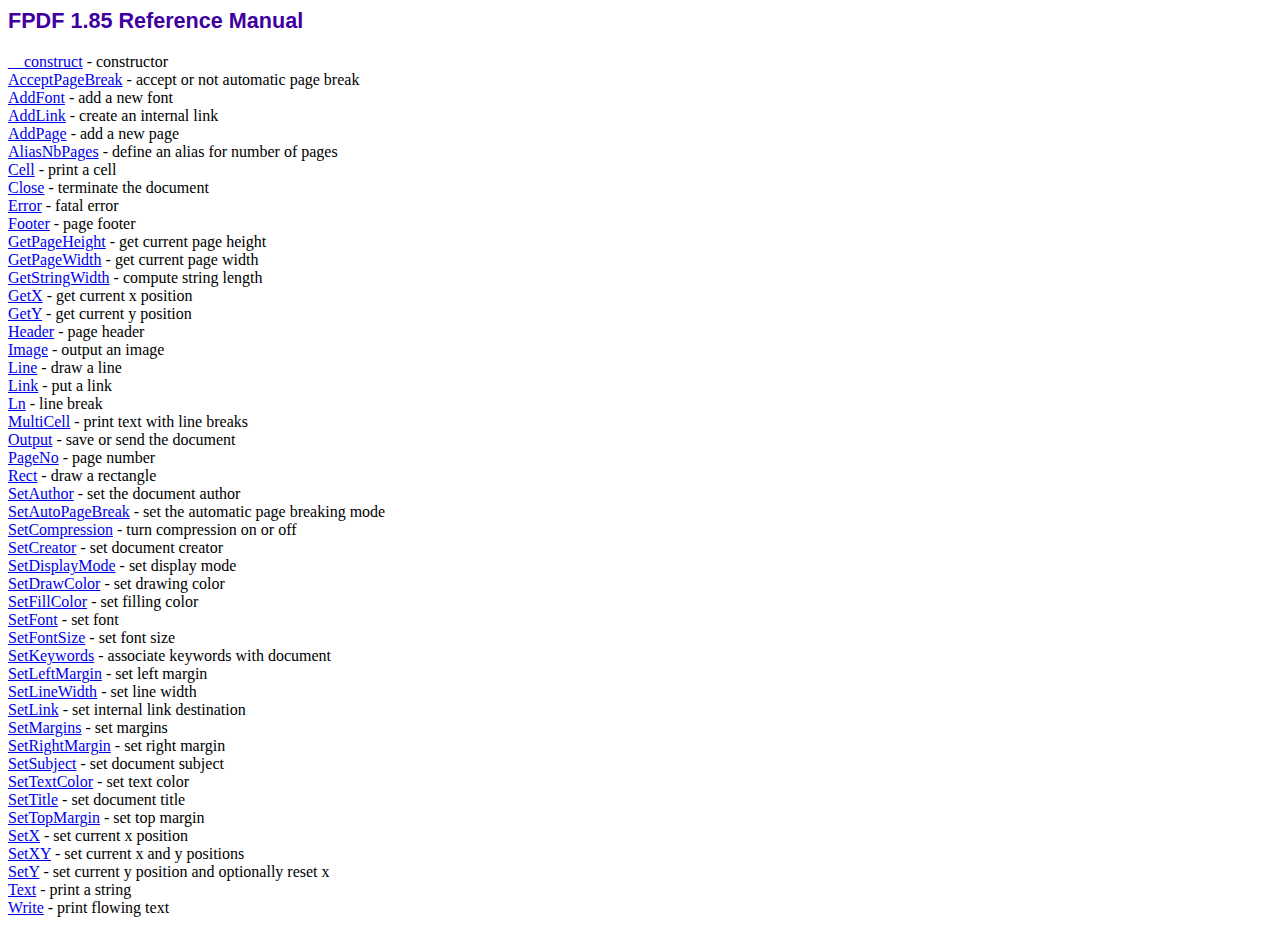
<file: assets/fpdf185/doc/index.htm>
<!DOCTYPE html PUBLIC "-//W3C//DTD HTML 4.01 Transitional//EN">
<html>
<head>
<meta http-equiv="Content-Type" content="text/html; charset=ISO-8859-1">
<title>FPDF 1.85 Reference Manual</title>
<link type="text/css" rel="stylesheet" href="../fpdf.css">
</head>
<body>
<h1>FPDF 1.85 Reference Manual</h1>
<a href="__construct.htm">__construct</a> - constructor<br>
<a href="acceptpagebreak.htm">AcceptPageBreak</a> - accept or not automatic page break<br>
<a href="addfont.htm">AddFont</a> - add a new font<br>
<a href="addlink.htm">AddLink</a> - create an internal link<br>
<a href="addpage.htm">AddPage</a> - add a new page<br>
<a href="aliasnbpages.htm">AliasNbPages</a> - define an alias for number of pages<br>
<a href="cell.htm">Cell</a> - print a cell<br>
<a href="close.htm">Close</a> - terminate the document<br>
<a href="error.htm">Error</a> - fatal error<br>
<a href="footer.htm">Footer</a> - page footer<br>
<a href="getpageheight.htm">GetPageHeight</a> - get current page height<br>
<a href="getpagewidth.htm">GetPageWidth</a> - get current page width<br>
<a href="getstringwidth.htm">GetStringWidth</a> - compute string length<br>
<a href="getx.htm">GetX</a> - get current x position<br>
<a href="gety.htm">GetY</a> - get current y position<br>
<a href="header.htm">Header</a> - page header<br>
<a href="image.htm">Image</a> - output an image<br>
<a href="line.htm">Line</a> - draw a line<br>
<a href="link.htm">Link</a> - put a link<br>
<a href="ln.htm">Ln</a> - line break<br>
<a href="multicell.htm">MultiCell</a> - print text with line breaks<br>
<a href="output.htm">Output</a> - save or send the document<br>
<a href="pageno.htm">PageNo</a> - page number<br>
<a href="rect.htm">Rect</a> - draw a rectangle<br>
<a href="setauthor.htm">SetAuthor</a> - set the document author<br>
<a href="setautopagebreak.htm">SetAutoPageBreak</a> - set the automatic page breaking mode<br>
<a href="setcompression.htm">SetCompression</a> - turn compression on or off<br>
<a href="setcreator.htm">SetCreator</a> - set document creator<br>
<a href="setdisplaymode.htm">SetDisplayMode</a> - set display mode<br>
<a href="setdrawcolor.htm">SetDrawColor</a> - set drawing color<br>
<a href="setfillcolor.htm">SetFillColor</a> - set filling color<br>
<a href="setfont.htm">SetFont</a> - set font<br>
<a href="setfontsize.htm">SetFontSize</a> - set font size<br>
<a href="setkeywords.htm">SetKeywords</a> - associate keywords with document<br>
<a href="setleftmargin.htm">SetLeftMargin</a> - set left margin<br>
<a href="setlinewidth.htm">SetLineWidth</a> - set line width<br>
<a href="setlink.htm">SetLink</a> - set internal link destination<br>
<a href="setmargins.htm">SetMargins</a> - set margins<br>
<a href="setrightmargin.htm">SetRightMargin</a> - set right margin<br>
<a href="setsubject.htm">SetSubject</a> - set document subject<br>
<a href="settextcolor.htm">SetTextColor</a> - set text color<br>
<a href="settitle.htm">SetTitle</a> - set document title<br>
<a href="settopmargin.htm">SetTopMargin</a> - set top margin<br>
<a href="setx.htm">SetX</a> - set current x position<br>
<a href="setxy.htm">SetXY</a> - set current x and y positions<br>
<a href="sety.htm">SetY</a> - set current y position and optionally reset x<br>
<a href="text.htm">Text</a> - print a string<br>
<a href="write.htm">Write</a> - print flowing text<br>
</body>
</html>
</file>
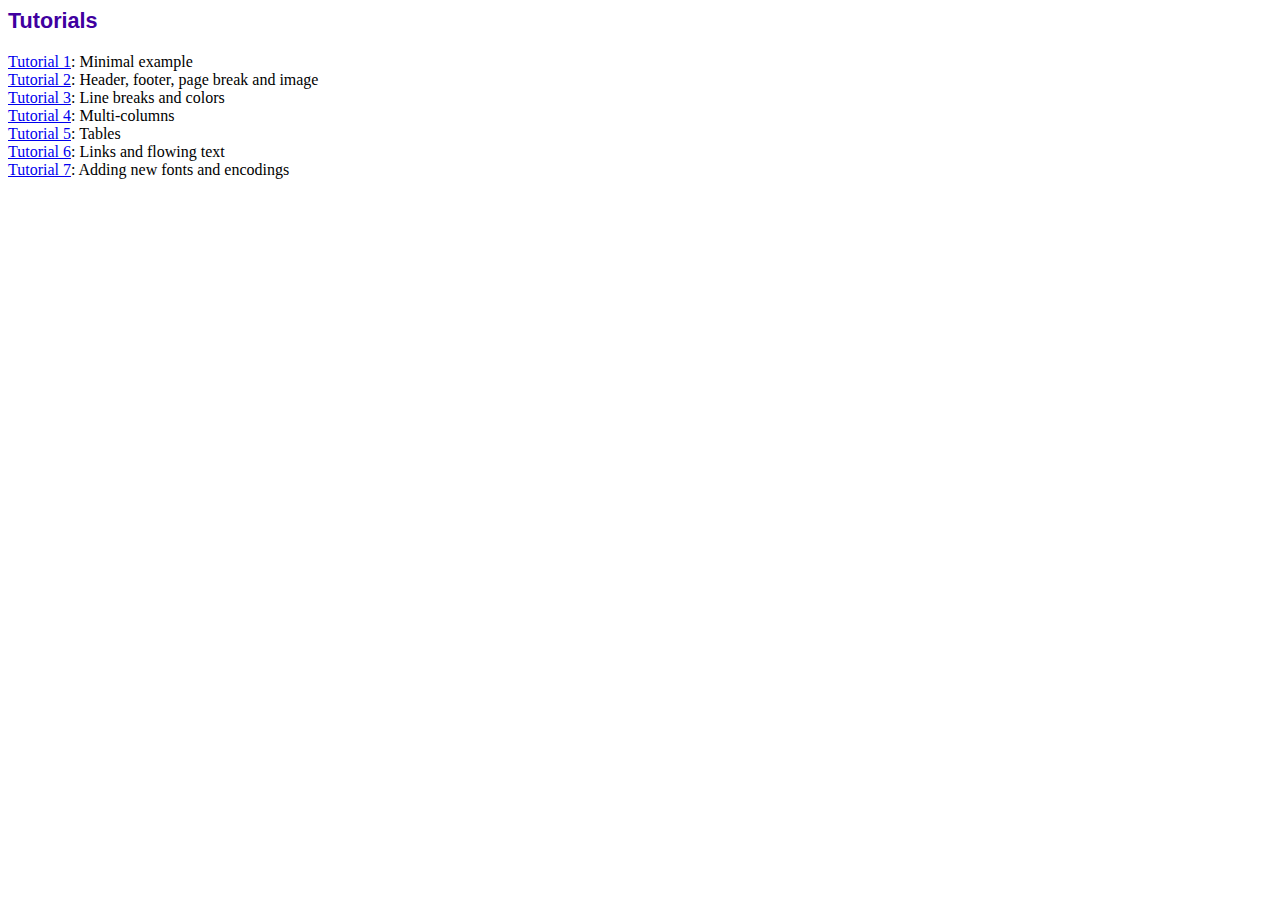
<file: assets/fpdf185/tutorial/index.htm>
<!DOCTYPE html PUBLIC "-//W3C//DTD HTML 4.01 Transitional//EN">
<html>
<head>
<meta http-equiv="Content-Type" content="text/html; charset=ISO-8859-1">
<title>Tutorials</title>
<link type="text/css" rel="stylesheet" href="../fpdf.css">
</head>
<body>
<h1>Tutorials</h1>
<ul style="list-style-type:none; margin-left:0; padding-left:0">
<li><a href="tuto1.htm">Tutorial 1</a>: Minimal example</li>
<li><a href="tuto2.htm">Tutorial 2</a>: Header, footer, page break and image</li>
<li><a href="tuto3.htm">Tutorial 3</a>: Line breaks and colors</li>
<li><a href="tuto4.htm">Tutorial 4</a>: Multi-columns</li>
<li><a href="tuto5.htm">Tutorial 5</a>: Tables</li>
<li><a href="tuto6.htm">Tutorial 6</a>: Links and flowing text</li>
<li><a href="tuto7.htm">Tutorial 7</a>: Adding new fonts and encodings</li>
</ul>
</body>
</html>
</file>
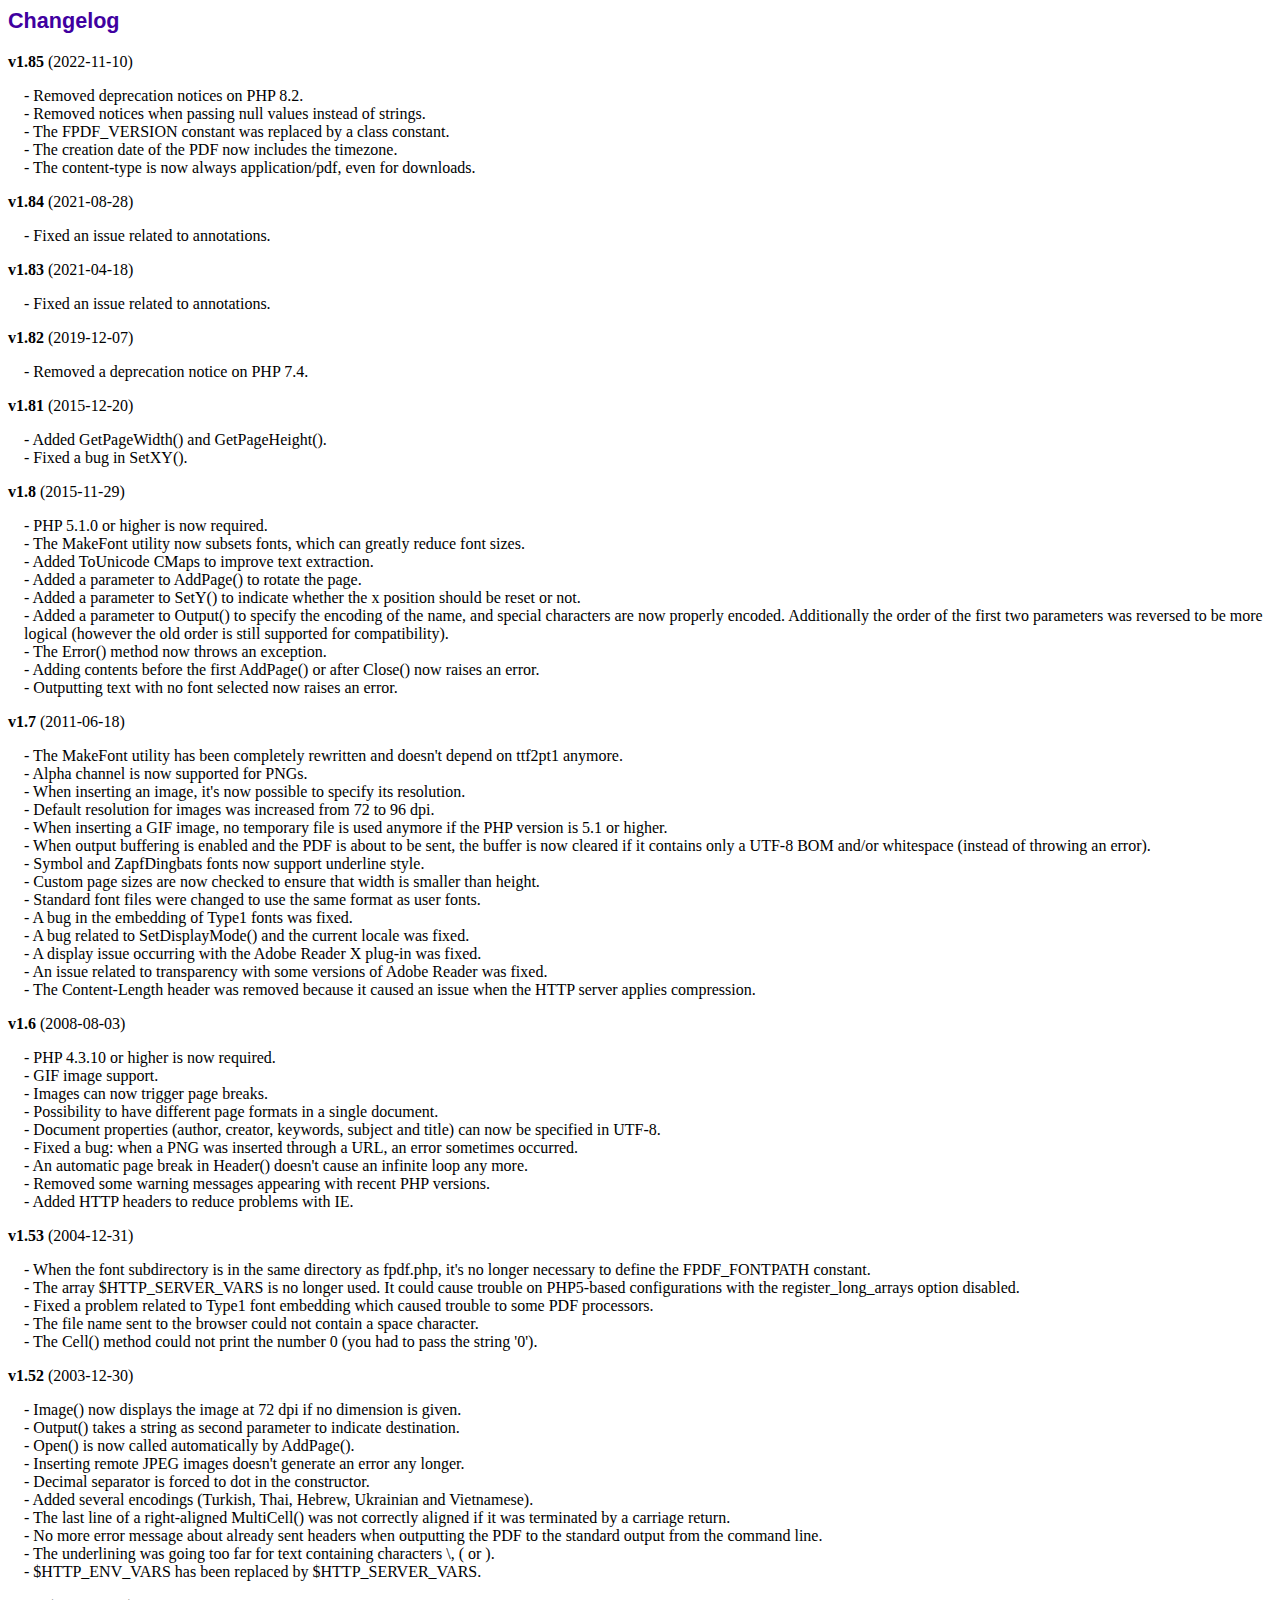
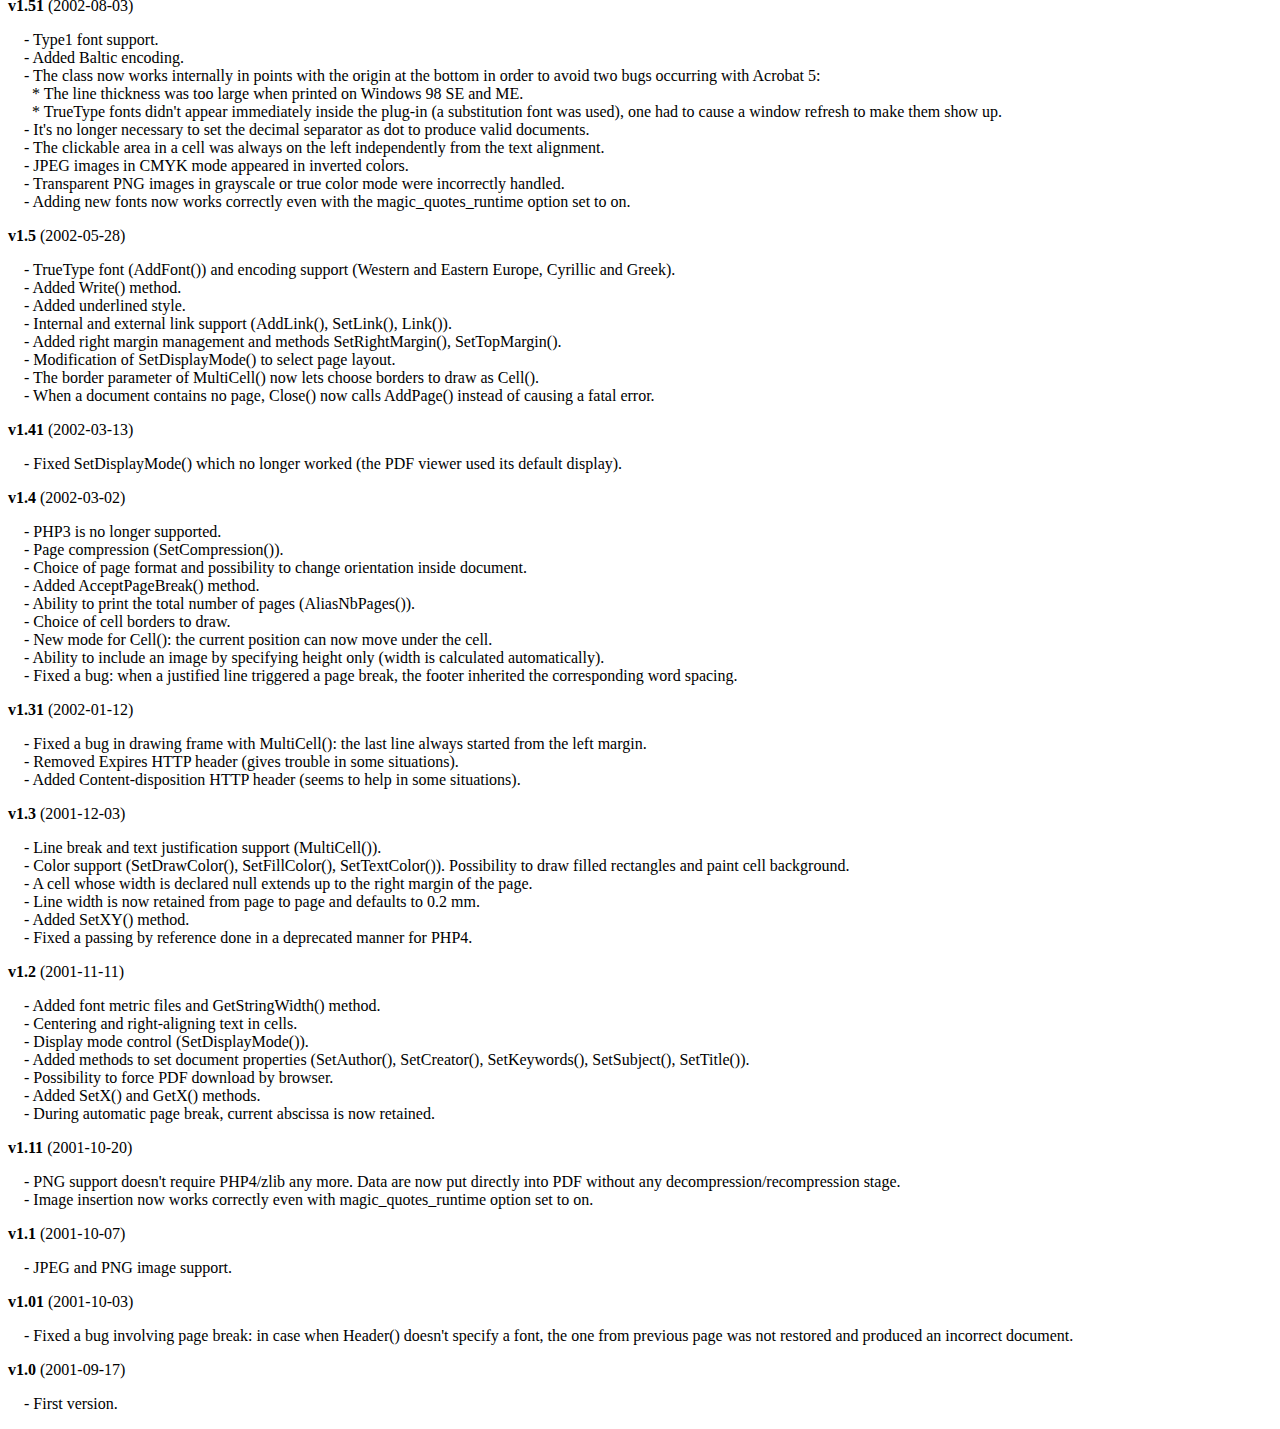
<file: assets/fpdf185/changelog.htm>
<!DOCTYPE html PUBLIC "-//W3C//DTD HTML 4.01 Transitional//EN">
<html>
<head>
<meta http-equiv="Content-Type" content="text/html; charset=ISO-8859-1">
<title>Changelog</title>
<link type="text/css" rel="stylesheet" href="fpdf.css">
<style type="text/css">
dd {margin:1em 0 1em 1em}
</style>
</head>
<body>
<h1>Changelog</h1>
<dl>
<dt><strong>v1.85</strong> (2022-11-10)</dt>
<dd>
- Removed deprecation notices on PHP 8.2.<br>
- Removed notices when passing null values instead of strings.<br>
- The FPDF_VERSION constant was replaced by a class constant.<br>
- The creation date of the PDF now includes the timezone.<br>
- The content-type is now always application/pdf, even for downloads.<br>
</dd>
<dt><strong>v1.84</strong> (2021-08-28)</dt>
<dd>
- Fixed an issue related to annotations.<br>
</dd>
<dt><strong>v1.83</strong> (2021-04-18)</dt>
<dd>
- Fixed an issue related to annotations.<br>
</dd>
<dt><strong>v1.82</strong> (2019-12-07)</dt>
<dd>
- Removed a deprecation notice on PHP 7.4.<br>
</dd>
<dt><strong>v1.81</strong> (2015-12-20)</dt>
<dd>
- Added GetPageWidth() and GetPageHeight().<br>
- Fixed a bug in SetXY().<br>
</dd>
<dt><strong>v1.8</strong> (2015-11-29)</dt>
<dd>
- PHP 5.1.0 or higher is now required.<br>
- The MakeFont utility now subsets fonts, which can greatly reduce font sizes.<br>
- Added ToUnicode CMaps to improve text extraction.<br>
- Added a parameter to AddPage() to rotate the page.<br>
- Added a parameter to SetY() to indicate whether the x position should be reset or not.<br>
- Added a parameter to Output() to specify the encoding of the name, and special characters are now properly encoded. Additionally the order of the first two parameters was reversed to be more logical (however the old order is still supported for compatibility).<br>
- The Error() method now throws an exception.<br>
- Adding contents before the first AddPage() or after Close() now raises an error.<br>
- Outputting text with no font selected now raises an error.<br>
</dd>
<dt><strong>v1.7</strong> (2011-06-18)</dt>
<dd>
- The MakeFont utility has been completely rewritten and doesn't depend on ttf2pt1 anymore.<br>
- Alpha channel is now supported for PNGs.<br>
- When inserting an image, it's now possible to specify its resolution.<br>
- Default resolution for images was increased from 72 to 96 dpi.<br>
- When inserting a GIF image, no temporary file is used anymore if the PHP version is 5.1 or higher.<br>
- When output buffering is enabled and the PDF is about to be sent, the buffer is now cleared if it contains only a UTF-8 BOM and/or whitespace (instead of throwing an error).<br>
- Symbol and ZapfDingbats fonts now support underline style.<br>
- Custom page sizes are now checked to ensure that width is smaller than height.<br>
- Standard font files were changed to use the same format as user fonts.<br>
- A bug in the embedding of Type1 fonts was fixed.<br>
- A bug related to SetDisplayMode() and the current locale was fixed.<br>
- A display issue occurring with the Adobe Reader X plug-in was fixed.<br>
- An issue related to transparency with some versions of Adobe Reader was fixed.<br>
- The Content-Length header was removed because it caused an issue when the HTTP server applies compression.<br>
</dd>
<dt><strong>v1.6</strong> (2008-08-03)</dt>
<dd>
- PHP 4.3.10 or higher is now required.<br>
- GIF image support.<br>
- Images can now trigger page breaks.<br>
- Possibility to have different page formats in a single document.<br>
- Document properties (author, creator, keywords, subject and title) can now be specified in UTF-8.<br>
- Fixed a bug: when a PNG was inserted through a URL, an error sometimes occurred.<br>
- An automatic page break in Header() doesn't cause an infinite loop any more.<br>
- Removed some warning messages appearing with recent PHP versions.<br>
- Added HTTP headers to reduce problems with IE.<br>
</dd>
<dt><strong>v1.53</strong> (2004-12-31)</dt>
<dd>
- When the font subdirectory is in the same directory as fpdf.php, it's no longer necessary to define the FPDF_FONTPATH constant.<br>
- The array $HTTP_SERVER_VARS is no longer used. It could cause trouble on PHP5-based configurations with the register_long_arrays option disabled.<br>
- Fixed a problem related to Type1 font embedding which caused trouble to some PDF processors.<br>
- The file name sent to the browser could not contain a space character.<br>
- The Cell() method could not print the number 0 (you had to pass the string '0').<br>
</dd>
<dt><strong>v1.52</strong> (2003-12-30)</dt>
<dd>
- Image() now displays the image at 72 dpi if no dimension is given.<br>
- Output() takes a string as second parameter to indicate destination.<br>
- Open() is now called automatically by AddPage().<br>
- Inserting remote JPEG images doesn't generate an error any longer.<br>
- Decimal separator is forced to dot in the constructor.<br>
- Added several encodings (Turkish, Thai, Hebrew, Ukrainian and Vietnamese).<br>
- The last line of a right-aligned MultiCell() was not correctly aligned if it was terminated by a carriage return.<br>
- No more error message about already sent headers when outputting the PDF to the standard output from the command line.<br>
- The underlining was going too far for text containing characters \, ( or ).<br>
- $HTTP_ENV_VARS has been replaced by $HTTP_SERVER_VARS.<br>
</dd>
<dt><strong>v1.51</strong> (2002-08-03)</dt>
<dd>
- Type1 font support.<br>
- Added Baltic encoding.<br>
- The class now works internally in points with the origin at the bottom in order to avoid two bugs occurring with Acrobat 5:<br>&nbsp;&nbsp;* The line thickness was too large when printed on Windows 98 SE and ME.<br>&nbsp;&nbsp;* TrueType fonts didn't appear immediately inside the plug-in (a substitution font was used), one had to cause a window refresh to make them show up.<br>
- It's no longer necessary to set the decimal separator as dot to produce valid documents.<br>
- The clickable area in a cell was always on the left independently from the text alignment.<br>
- JPEG images in CMYK mode appeared in inverted colors.<br>
- Transparent PNG images in grayscale or true color mode were incorrectly handled.<br>
- Adding new fonts now works correctly even with the magic_quotes_runtime option set to on.<br>
</dd>
<dt><strong>v1.5</strong> (2002-05-28)</dt>
<dd>
- TrueType font (AddFont()) and encoding support (Western and Eastern Europe, Cyrillic and Greek).<br>
- Added Write() method.<br>
- Added underlined style.<br>
- Internal and external link support (AddLink(), SetLink(), Link()).<br>
- Added right margin management and methods SetRightMargin(), SetTopMargin().<br>
- Modification of SetDisplayMode() to select page layout.<br>
- The border parameter of MultiCell() now lets choose borders to draw as Cell().<br>
- When a document contains no page, Close() now calls AddPage() instead of causing a fatal error.<br>
</dd>
<dt><strong>v1.41</strong> (2002-03-13)</dt>
<dd>
- Fixed SetDisplayMode() which no longer worked (the PDF viewer used its default display).<br>
</dd>
<dt><strong>v1.4</strong> (2002-03-02)</dt>
<dd>
- PHP3 is no longer supported.<br>
- Page compression (SetCompression()).<br>
- Choice of page format and possibility to change orientation inside document.<br>
- Added AcceptPageBreak() method.<br>
- Ability to print the total number of pages (AliasNbPages()).<br>
- Choice of cell borders to draw.<br>
- New mode for Cell(): the current position can now move under the cell.<br>
- Ability to include an image by specifying height only (width is calculated automatically).<br>
- Fixed a bug: when a justified line triggered a page break, the footer inherited the corresponding word spacing.<br>
</dd>
<dt><strong>v1.31</strong> (2002-01-12)</dt>
<dd>
- Fixed a bug in drawing frame with MultiCell(): the last line always started from the left margin.<br>
- Removed Expires HTTP header (gives trouble in some situations).<br>
- Added Content-disposition HTTP header (seems to help in some situations).<br>
</dd>
<dt><strong>v1.3</strong> (2001-12-03)</dt>
<dd>
- Line break and text justification support (MultiCell()).<br>
- Color support (SetDrawColor(), SetFillColor(), SetTextColor()). Possibility to draw filled rectangles and paint cell background.<br>
- A cell whose width is declared null extends up to the right margin of the page.<br>
- Line width is now retained from page to page and defaults to 0.2 mm.<br>
- Added SetXY() method.<br>
- Fixed a passing by reference done in a deprecated manner for PHP4.<br>
</dd>
<dt><strong>v1.2</strong> (2001-11-11)</dt>
<dd>
- Added font metric files and GetStringWidth() method.<br>
- Centering and right-aligning text in cells.<br>
- Display mode control (SetDisplayMode()).<br>
- Added methods to set document properties (SetAuthor(), SetCreator(), SetKeywords(), SetSubject(), SetTitle()).<br>
- Possibility to force PDF download by browser.<br>
- Added SetX() and GetX() methods.<br>
- During automatic page break, current abscissa is now retained.<br>
</dd>
<dt><strong>v1.11</strong> (2001-10-20)</dt>
<dd>
- PNG support doesn't require PHP4/zlib any more. Data are now put directly into PDF without any decompression/recompression stage.<br>
- Image insertion now works correctly even with magic_quotes_runtime option set to on.<br>
</dd>
<dt><strong>v1.1</strong> (2001-10-07)</dt>
<dd>
- JPEG and PNG image support.<br>
</dd>
<dt><strong>v1.01</strong> (2001-10-03)</dt>
<dd>
- Fixed a bug involving page break: in case when Header() doesn't specify a font, the one from previous page was not restored and produced an incorrect document.<br>
</dd>
<dt><strong>v1.0</strong> (2001-09-17)</dt>
<dd>
- First version.<br>
</dd>
</dl>
</body>
</html>
</file>
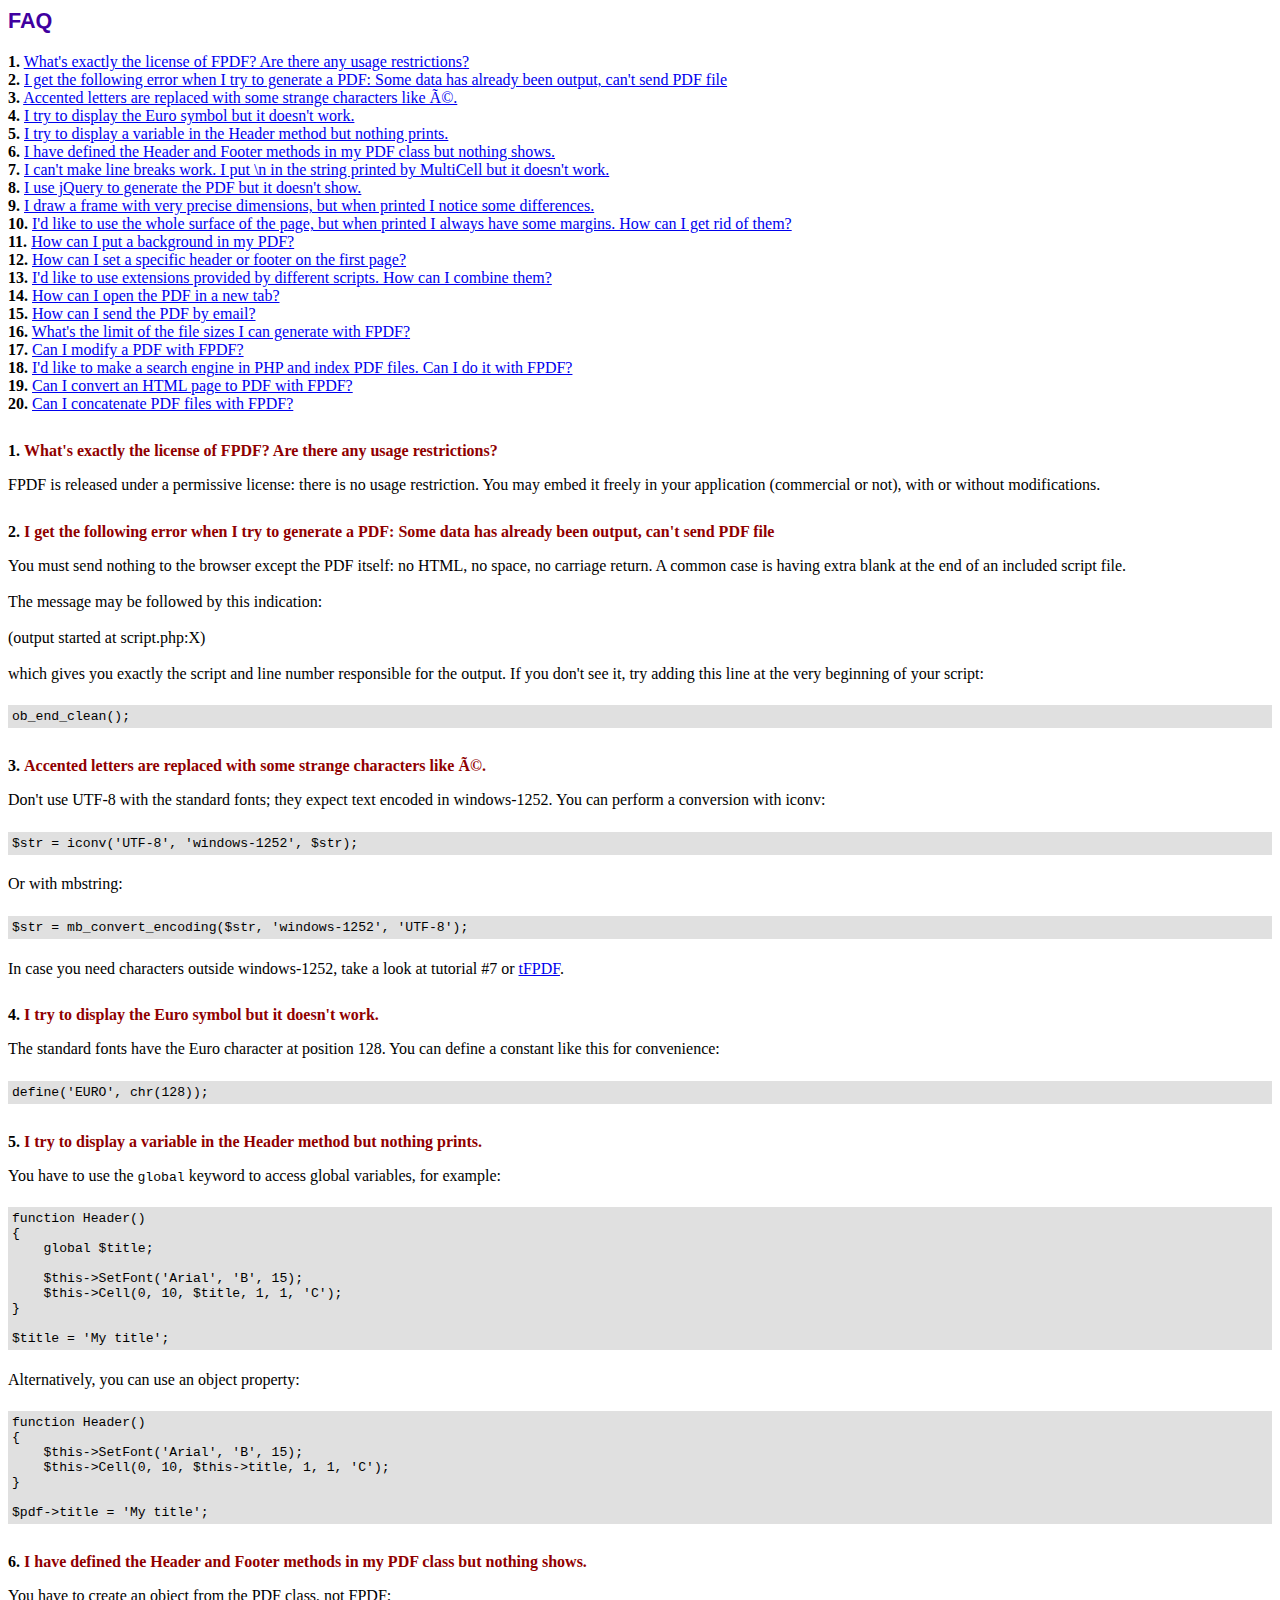
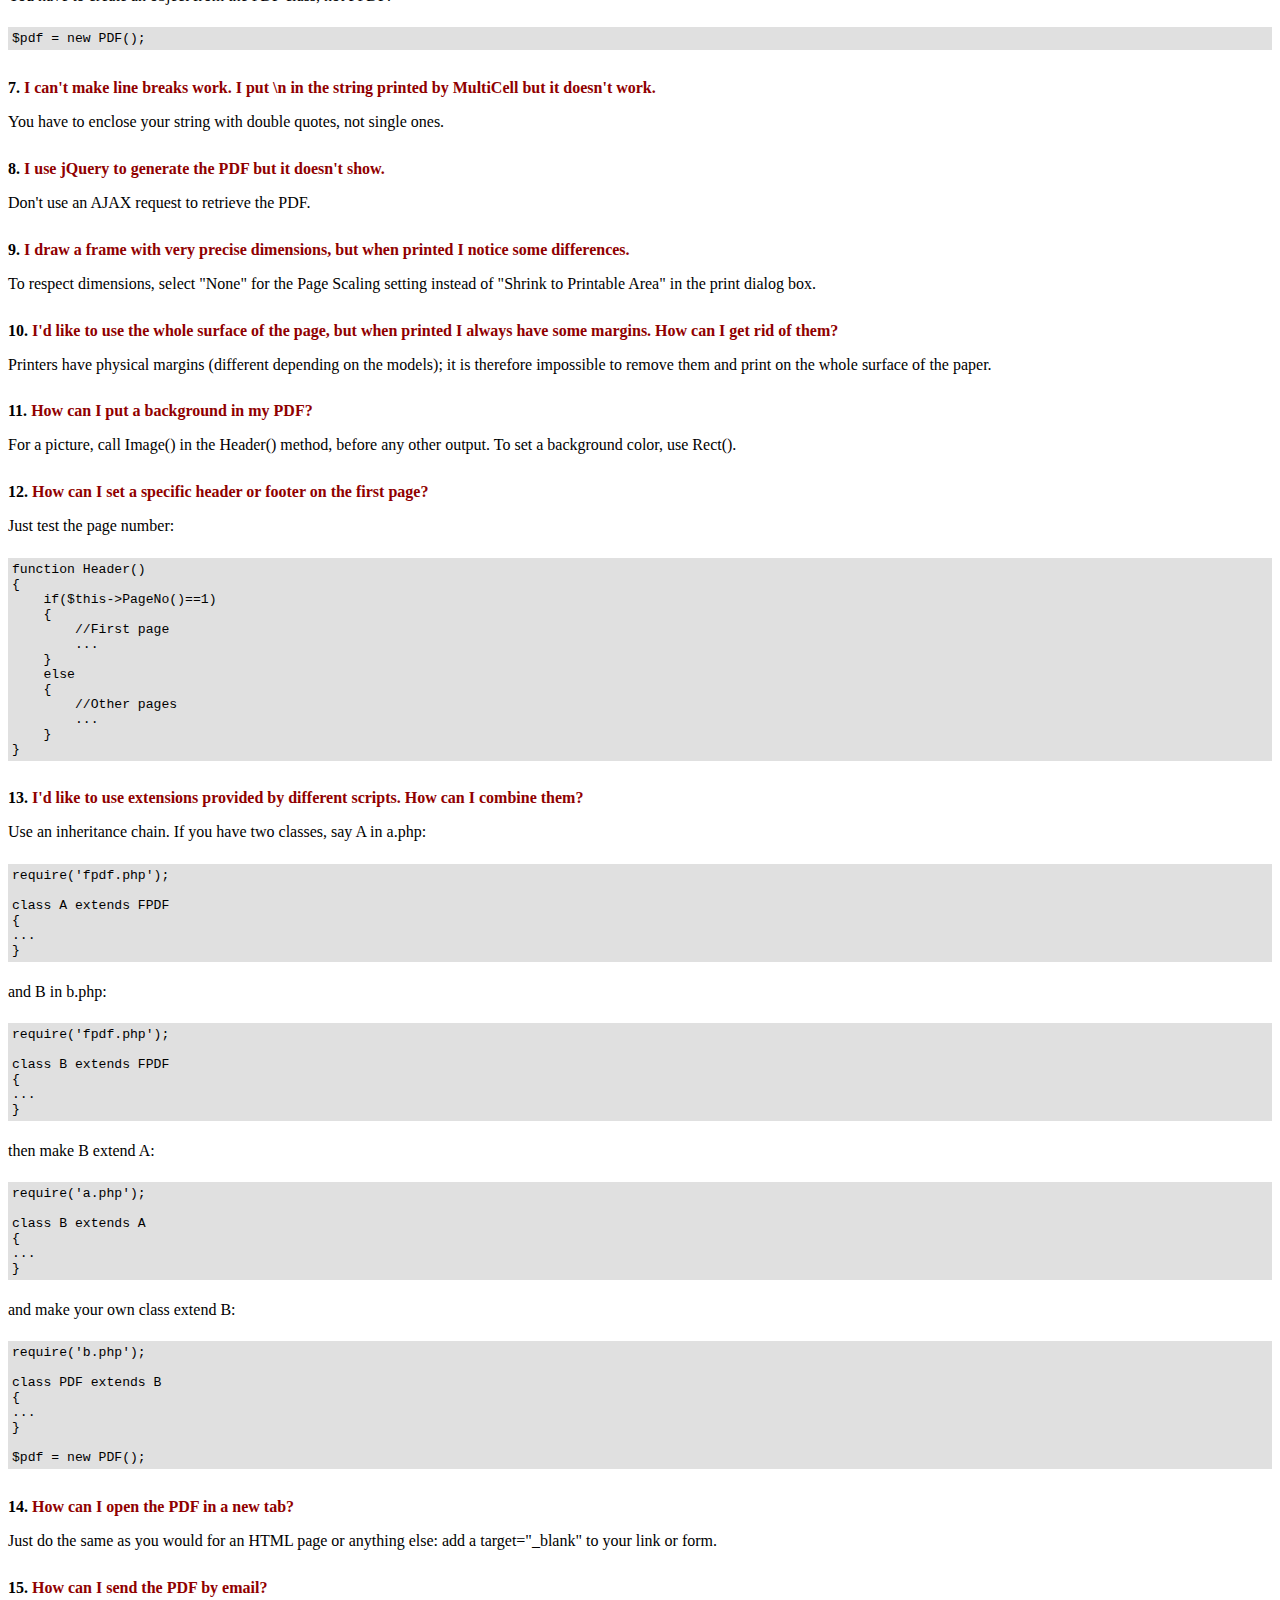
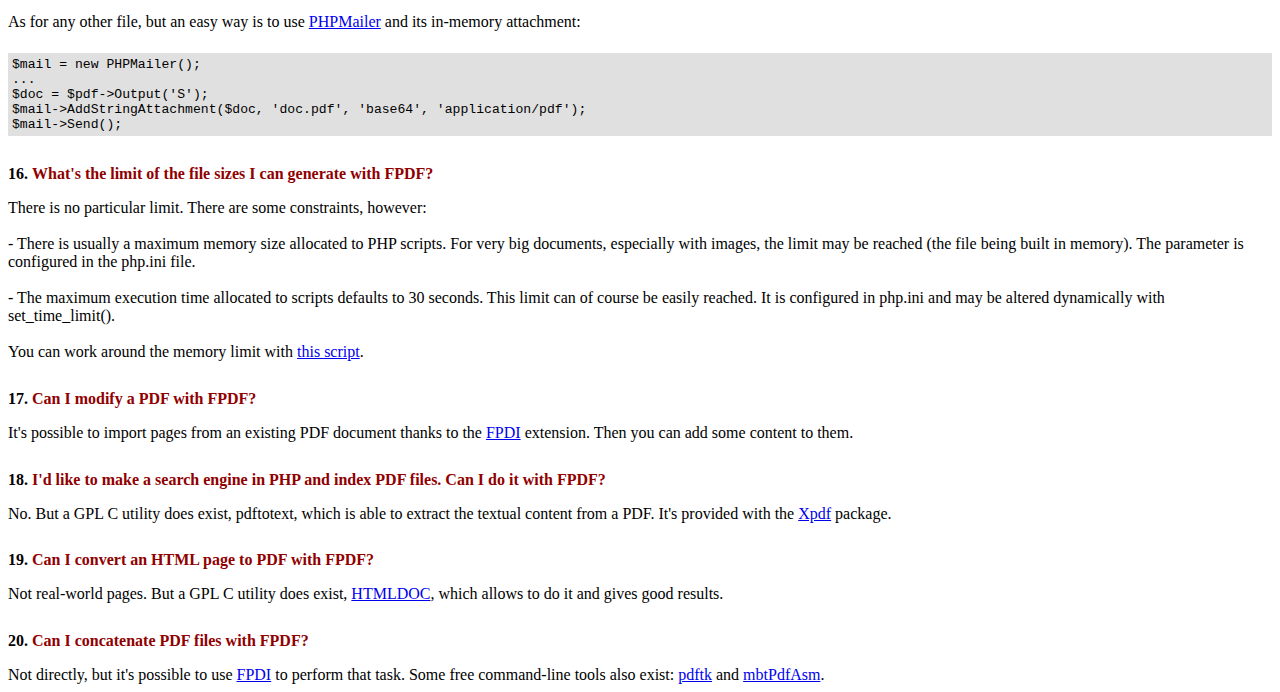
<file: assets/fpdf185/FAQ.htm>
<!DOCTYPE html PUBLIC "-//W3C//DTD HTML 4.01 Transitional//EN">
<html>
<head>
<meta http-equiv="Content-Type" content="text/html; charset=ISO-8859-1">
<title>FAQ</title>
<link type="text/css" rel="stylesheet" href="fpdf.css">
<style type="text/css">
ul {list-style-type:none; margin:0; padding:0}
ul#answers li {margin-top:1.8em}
.question {font-weight:bold; color:#900000}
</style>
</head>
<body>
<h1>FAQ</h1>
<ul>
<li><b>1.</b> <a href='#q1'>What's exactly the license of FPDF? Are there any usage restrictions?</a></li>
<li><b>2.</b> <a href='#q2'>I get the following error when I try to generate a PDF: Some data has already been output, can't send PDF file</a></li>
<li><b>3.</b> <a href='#q3'>Accented letters are replaced with some strange characters like é.</a></li>
<li><b>4.</b> <a href='#q4'>I try to display the Euro symbol but it doesn't work.</a></li>
<li><b>5.</b> <a href='#q5'>I try to display a variable in the Header method but nothing prints.</a></li>
<li><b>6.</b> <a href='#q6'>I have defined the Header and Footer methods in my PDF class but nothing shows.</a></li>
<li><b>7.</b> <a href='#q7'>I can't make line breaks work. I put \n in the string printed by MultiCell but it doesn't work.</a></li>
<li><b>8.</b> <a href='#q8'>I use jQuery to generate the PDF but it doesn't show.</a></li>
<li><b>9.</b> <a href='#q9'>I draw a frame with very precise dimensions, but when printed I notice some differences.</a></li>
<li><b>10.</b> <a href='#q10'>I'd like to use the whole surface of the page, but when printed I always have some margins. How can I get rid of them?</a></li>
<li><b>11.</b> <a href='#q11'>How can I put a background in my PDF?</a></li>
<li><b>12.</b> <a href='#q12'>How can I set a specific header or footer on the first page?</a></li>
<li><b>13.</b> <a href='#q13'>I'd like to use extensions provided by different scripts. How can I combine them?</a></li>
<li><b>14.</b> <a href='#q14'>How can I open the PDF in a new tab?</a></li>
<li><b>15.</b> <a href='#q15'>How can I send the PDF by email?</a></li>
<li><b>16.</b> <a href='#q16'>What's the limit of the file sizes I can generate with FPDF?</a></li>
<li><b>17.</b> <a href='#q17'>Can I modify a PDF with FPDF?</a></li>
<li><b>18.</b> <a href='#q18'>I'd like to make a search engine in PHP and index PDF files. Can I do it with FPDF?</a></li>
<li><b>19.</b> <a href='#q19'>Can I convert an HTML page to PDF with FPDF?</a></li>
<li><b>20.</b> <a href='#q20'>Can I concatenate PDF files with FPDF?</a></li>
</ul>

<ul id='answers'>
<li id='q1'>
<p><b>1.</b> <span class='question'>What's exactly the license of FPDF? Are there any usage restrictions?</span></p>
FPDF is released under a permissive license: there is no usage restriction. You may embed it
freely in your application (commercial or not), with or without modifications.
</li>

<li id='q2'>
<p><b>2.</b> <span class='question'>I get the following error when I try to generate a PDF: Some data has already been output, can't send PDF file</span></p>
You must send nothing to the browser except the PDF itself: no HTML, no space, no carriage return. A common
case is having extra blank at the end of an included script file.<br>
<br>
The message may be followed by this indication:<br>
<br>
(output started at script.php:X)<br>
<br>
which gives you exactly the script and line number responsible for the output. If you don't see it,
try adding this line at the very beginning of your script:
<div class="doc-source">
<pre><code>ob_end_clean();</code></pre>
</div>
</li>

<li id='q3'>
<p><b>3.</b> <span class='question'>Accented letters are replaced with some strange characters like é.</span></p>
Don't use UTF-8 with the standard fonts; they expect text encoded in windows-1252.
You can perform a conversion with iconv:
<div class="doc-source">
<pre><code>$str = iconv('UTF-8', 'windows-1252', $str);</code></pre>
</div>
Or with mbstring:
<div class="doc-source">
<pre><code>$str = mb_convert_encoding($str, 'windows-1252', 'UTF-8');</code></pre>
</div>
In case you need characters outside windows-1252, take a look at tutorial #7 or
<a href="http://www.fpdf.org/?go=script&amp;id=92" target="_blank">tFPDF</a>.
</li>

<li id='q4'>
<p><b>4.</b> <span class='question'>I try to display the Euro symbol but it doesn't work.</span></p>
The standard fonts have the Euro character at position 128. You can define a constant like this
for convenience:
<div class="doc-source">
<pre><code>define('EURO', chr(128));</code></pre>
</div>
</li>

<li id='q5'>
<p><b>5.</b> <span class='question'>I try to display a variable in the Header method but nothing prints.</span></p>
You have to use the <code>global</code> keyword to access global variables, for example:
<div class="doc-source">
<pre><code>function Header()
{
    global $title;

    $this-&gt;SetFont('Arial', 'B', 15);
    $this-&gt;Cell(0, 10, $title, 1, 1, 'C');
}

$title = 'My title';</code></pre>
</div>
Alternatively, you can use an object property:
<div class="doc-source">
<pre><code>function Header()
{
    $this-&gt;SetFont('Arial', 'B', 15);
    $this-&gt;Cell(0, 10, $this-&gt;title, 1, 1, 'C');
}

$pdf-&gt;title = 'My title';</code></pre>
</div>
</li>

<li id='q6'>
<p><b>6.</b> <span class='question'>I have defined the Header and Footer methods in my PDF class but nothing shows.</span></p>
You have to create an object from the PDF class, not FPDF:
<div class="doc-source">
<pre><code>$pdf = new PDF();</code></pre>
</div>
</li>

<li id='q7'>
<p><b>7.</b> <span class='question'>I can't make line breaks work. I put \n in the string printed by MultiCell but it doesn't work.</span></p>
You have to enclose your string with double quotes, not single ones.
</li>

<li id='q8'>
<p><b>8.</b> <span class='question'>I use jQuery to generate the PDF but it doesn't show.</span></p>
Don't use an AJAX request to retrieve the PDF.
</li>

<li id='q9'>
<p><b>9.</b> <span class='question'>I draw a frame with very precise dimensions, but when printed I notice some differences.</span></p>
To respect dimensions, select "None" for the Page Scaling setting instead of "Shrink to Printable Area" in the print dialog box.
</li>

<li id='q10'>
<p><b>10.</b> <span class='question'>I'd like to use the whole surface of the page, but when printed I always have some margins. How can I get rid of them?</span></p>
Printers have physical margins (different depending on the models); it is therefore impossible to remove
them and print on the whole surface of the paper.
</li>

<li id='q11'>
<p><b>11.</b> <span class='question'>How can I put a background in my PDF?</span></p>
For a picture, call Image() in the Header() method, before any other output. To set a background color, use Rect().
</li>

<li id='q12'>
<p><b>12.</b> <span class='question'>How can I set a specific header or footer on the first page?</span></p>
Just test the page number:
<div class="doc-source">
<pre><code>function Header()
{
    if($this-&gt;PageNo()==1)
    {
        //First page
        ...
    }
    else
    {
        //Other pages
        ...
    }
}</code></pre>
</div>
</li>

<li id='q13'>
<p><b>13.</b> <span class='question'>I'd like to use extensions provided by different scripts. How can I combine them?</span></p>
Use an inheritance chain. If you have two classes, say A in a.php:
<div class="doc-source">
<pre><code>require('fpdf.php');

class A extends FPDF
{
...
}</code></pre>
</div>
and B in b.php:
<div class="doc-source">
<pre><code>require('fpdf.php');

class B extends FPDF
{
...
}</code></pre>
</div>
then make B extend A:
<div class="doc-source">
<pre><code>require('a.php');

class B extends A
{
...
}</code></pre>
</div>
and make your own class extend B:
<div class="doc-source">
<pre><code>require('b.php');

class PDF extends B
{
...
}

$pdf = new PDF();</code></pre>
</div>
</li>

<li id='q14'>
<p><b>14.</b> <span class='question'>How can I open the PDF in a new tab?</span></p>
Just do the same as you would for an HTML page or anything else: add a target="_blank" to your link or form.
</li>

<li id='q15'>
<p><b>15.</b> <span class='question'>How can I send the PDF by email?</span></p>
As for any other file, but an easy way is to use <a href="https://github.com/PHPMailer/PHPMailer" target="_blank">PHPMailer</a> and
its in-memory attachment:
<div class="doc-source">
<pre><code>$mail = new PHPMailer();
...
$doc = $pdf-&gt;Output('S');
$mail-&gt;AddStringAttachment($doc, 'doc.pdf', 'base64', 'application/pdf');
$mail-&gt;Send();</code></pre>
</div>
</li>

<li id='q16'>
<p><b>16.</b> <span class='question'>What's the limit of the file sizes I can generate with FPDF?</span></p>
There is no particular limit. There are some constraints, however:
<br>
<br>
- There is usually a maximum memory size allocated to PHP scripts. For very big documents,
especially with images, the limit may be reached (the file being built in memory). The
parameter is configured in the php.ini file.
<br>
<br>
- The maximum execution time allocated to scripts defaults to 30 seconds. This limit can of course
be easily reached. It is configured in php.ini and may be altered dynamically with set_time_limit().
<br>
<br>
You can work around the memory limit with <a href="http://www.fpdf.org/?go=script&amp;id=76" target="_blank">this script</a>.
</li>

<li id='q17'>
<p><b>17.</b> <span class='question'>Can I modify a PDF with FPDF?</span></p>
It's possible to import pages from an existing PDF document thanks to the
<a href="https://www.setasign.com/products/fpdi/about/" target="_blank">FPDI</a> extension.
Then you can add some content to them.
</li>

<li id='q18'>
<p><b>18.</b> <span class='question'>I'd like to make a search engine in PHP and index PDF files. Can I do it with FPDF?</span></p>
No. But a GPL C utility does exist, pdftotext, which is able to extract the textual content from a PDF.
It's provided with the <a href="https://www.xpdfreader.com" target="_blank">Xpdf</a> package.
</li>

<li id='q19'>
<p><b>19.</b> <span class='question'>Can I convert an HTML page to PDF with FPDF?</span></p>
Not real-world pages. But a GPL C utility does exist, <a href="https://www.msweet.org/htmldoc/" target="_blank">HTMLDOC</a>,
which allows to do it and gives good results.
</li>

<li id='q20'>
<p><b>20.</b> <span class='question'>Can I concatenate PDF files with FPDF?</span></p>
Not directly, but it's possible to use <a href="https://www.setasign.com/products/fpdi/demos/concatenate-fake/" target="_blank">FPDI</a>
to perform that task. Some free command-line tools also exist:
<a href="https://www.pdflabs.com/tools/pdftk-the-pdf-toolkit/" target="_blank">pdftk</a> and
<a href="http://thierry.schmit.free.fr/spip/spip.php?article15" target="_blank">mbtPdfAsm</a>.
</li>
</ul>
</body>
</html>
</file>
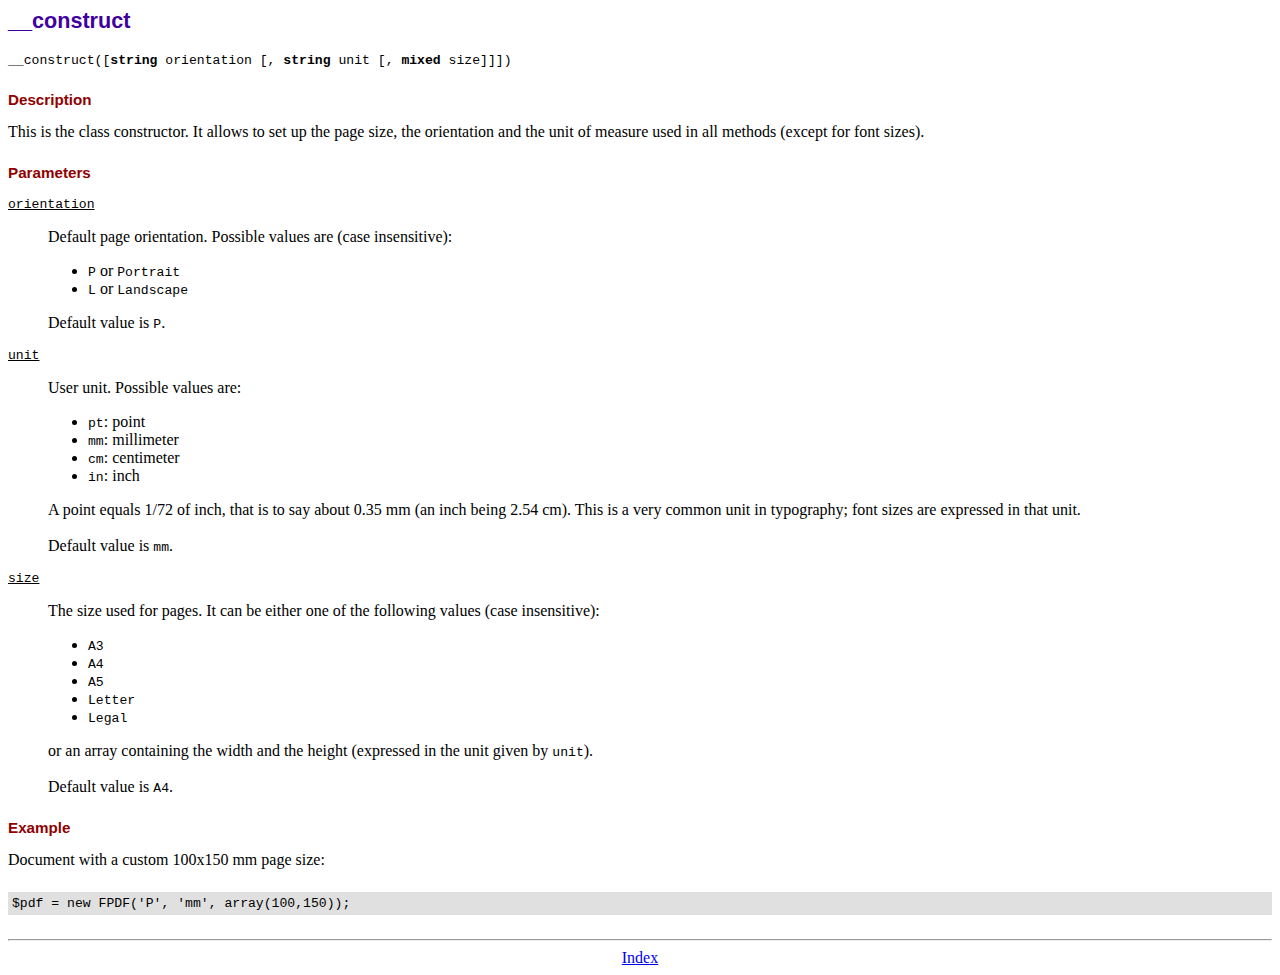
<file: assets/fpdf185/doc/__construct.htm>
<!DOCTYPE html PUBLIC "-//W3C//DTD HTML 4.01 Transitional//EN">
<html>
<head>
<meta http-equiv="Content-Type" content="text/html; charset=ISO-8859-1">
<title>__construct</title>
<link type="text/css" rel="stylesheet" href="../fpdf.css">
</head>
<body>
<h1>__construct</h1>
<code>__construct([<b>string</b> orientation [, <b>string</b> unit [, <b>mixed</b> size]]])</code>
<h2>Description</h2>
This is the class constructor. It allows to set up the page size, the orientation and the
unit of measure used in all methods (except for font sizes).
<h2>Parameters</h2>
<dl class="param">
<dt><code>orientation</code></dt>
<dd>
Default page orientation. Possible values are (case insensitive):
<ul>
<li><code>P</code> or <code>Portrait</code></li>
<li><code>L</code> or <code>Landscape</code></li>
</ul>
Default value is <code>P</code>.
</dd>
<dt><code>unit</code></dt>
<dd>
User unit. Possible values are:
<ul>
<li><code>pt</code>: point</li>
<li><code>mm</code>: millimeter</li>
<li><code>cm</code>: centimeter</li>
<li><code>in</code>: inch</li>
</ul>
A point equals 1/72 of inch, that is to say about 0.35 mm (an inch being 2.54 cm). This
is a very common unit in typography; font sizes are expressed in that unit.
<br>
<br>
Default value is <code>mm</code>.
</dd>
<dt><code>size</code></dt>
<dd>
The size used for pages. It can be either one of the following values (case insensitive):
<ul>
<li><code>A3</code></li>
<li><code>A4</code></li>
<li><code>A5</code></li>
<li><code>Letter</code></li>
<li><code>Legal</code></li>
</ul>
or an array containing the width and the height (expressed in the unit given by <code>unit</code>).<br>
<br>
Default value is <code>A4</code>.
</dd>
</dl>
<h2>Example</h2>
Document with a custom 100x150 mm page size:
<div class="doc-source">
<pre><code>$pdf = new FPDF('P', 'mm', array(100,150));</code></pre>
</div>
<hr style="margin-top:1.5em">
<div style="text-align:center"><a href="index.htm">Index</a></div>
</body>
</html>
</file>
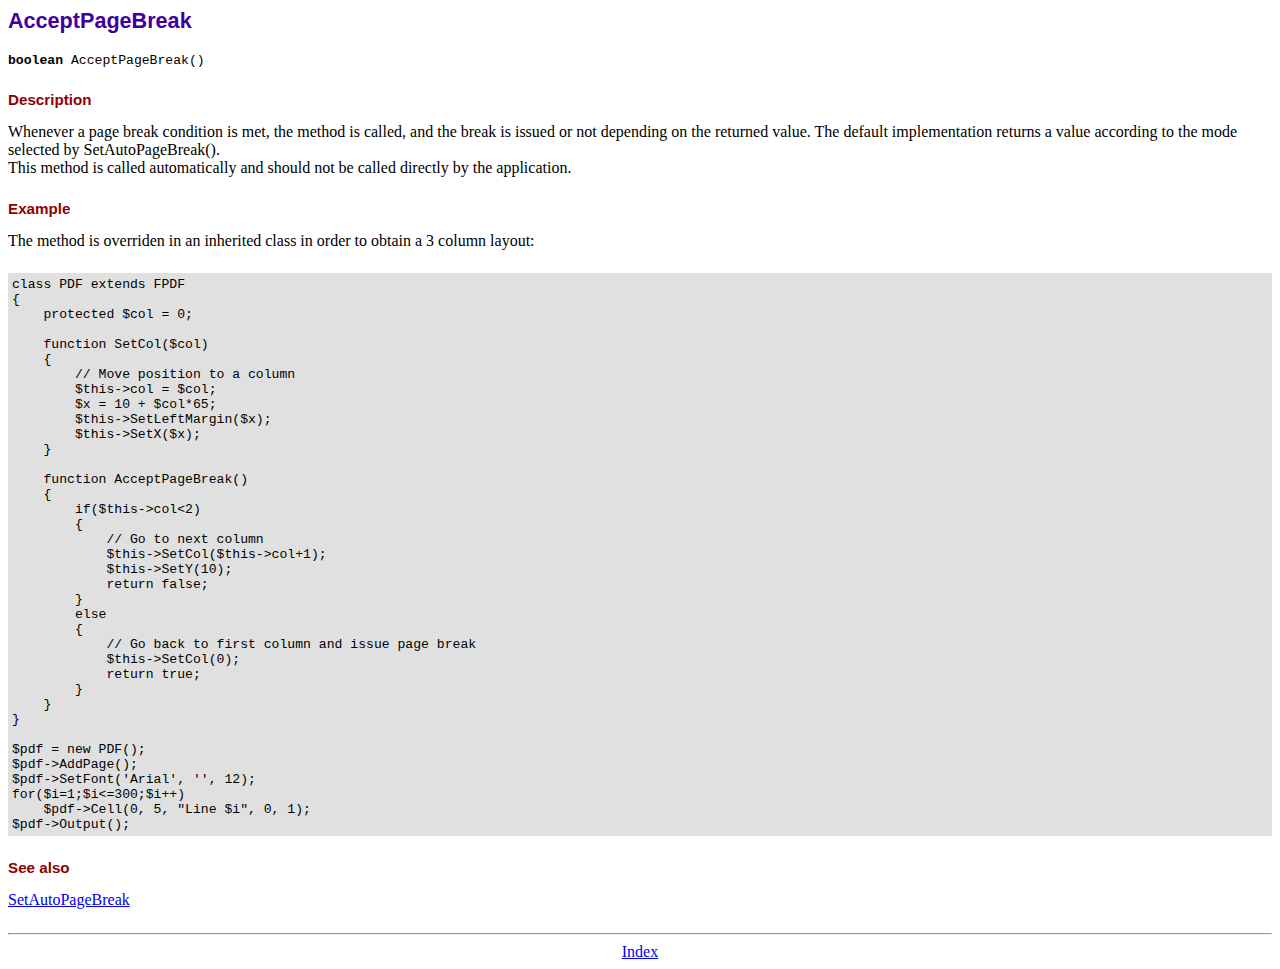
<file: assets/fpdf185/doc/acceptpagebreak.htm>
<!DOCTYPE html PUBLIC "-//W3C//DTD HTML 4.01 Transitional//EN">
<html>
<head>
<meta http-equiv="Content-Type" content="text/html; charset=ISO-8859-1">
<title>AcceptPageBreak</title>
<link type="text/css" rel="stylesheet" href="../fpdf.css">
</head>
<body>
<h1>AcceptPageBreak</h1>
<code><b>boolean</b> AcceptPageBreak()</code>
<h2>Description</h2>
Whenever a page break condition is met, the method is called, and the break is issued or not
depending on the returned value. The default implementation returns a value according to the
mode selected by SetAutoPageBreak().
<br>
This method is called automatically and should not be called directly by the application.
<h2>Example</h2>
The method is overriden in an inherited class in order to obtain a 3 column layout:
<div class="doc-source">
<pre><code>class PDF extends FPDF
{
    protected $col = 0;

    function SetCol($col)
    {
        // Move position to a column
        $this-&gt;col = $col;
        $x = 10 + $col*65;
        $this-&gt;SetLeftMargin($x);
        $this-&gt;SetX($x);
    }

    function AcceptPageBreak()
    {
        if($this-&gt;col&lt;2)
        {
            // Go to next column
            $this-&gt;SetCol($this-&gt;col+1);
            $this-&gt;SetY(10);
            return false;
        }
        else
        {
            // Go back to first column and issue page break
            $this-&gt;SetCol(0);
            return true;
        }
    }
}

$pdf = new PDF();
$pdf-&gt;AddPage();
$pdf-&gt;SetFont('Arial', '', 12);
for($i=1;$i&lt;=300;$i++)
    $pdf-&gt;Cell(0, 5, "Line $i", 0, 1);
$pdf-&gt;Output();</code></pre>
</div>
<h2>See also</h2>
<a href="setautopagebreak.htm">SetAutoPageBreak</a>
<hr style="margin-top:1.5em">
<div style="text-align:center"><a href="index.htm">Index</a></div>
</body>
</html>
</file>
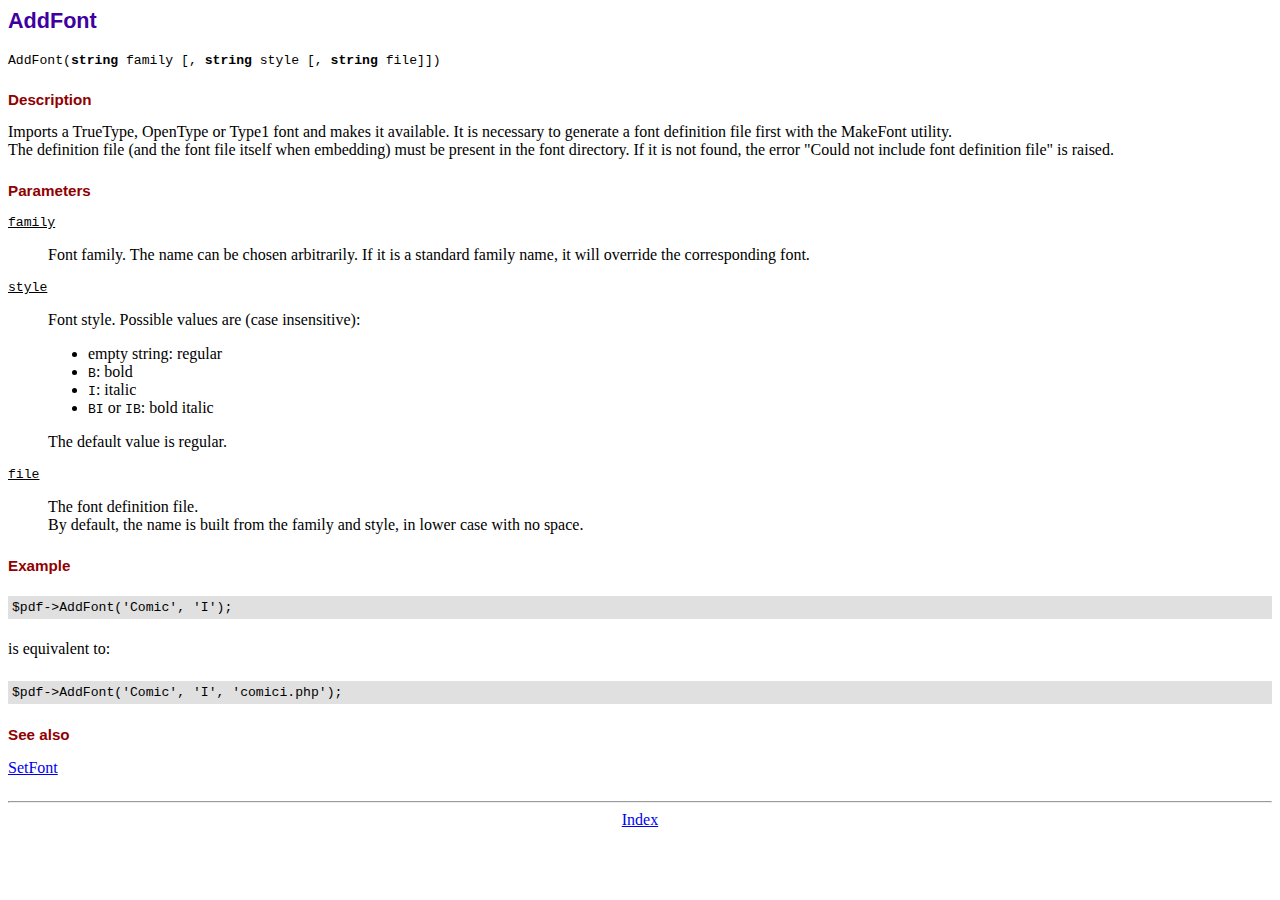
<file: assets/fpdf185/doc/addfont.htm>
<!DOCTYPE html PUBLIC "-//W3C//DTD HTML 4.01 Transitional//EN">
<html>
<head>
<meta http-equiv="Content-Type" content="text/html; charset=ISO-8859-1">
<title>AddFont</title>
<link type="text/css" rel="stylesheet" href="../fpdf.css">
</head>
<body>
<h1>AddFont</h1>
<code>AddFont(<b>string</b> family [, <b>string</b> style [, <b>string</b> file]])</code>
<h2>Description</h2>
Imports a TrueType, OpenType or Type1 font and makes it available. It is necessary to generate a font
definition file first with the MakeFont utility.
<br>
The definition file (and the font file itself when embedding) must be present in the font directory.
If it is not found, the error "Could not include font definition file" is raised.
<h2>Parameters</h2>
<dl class="param">
<dt><code>family</code></dt>
<dd>
Font family. The name can be chosen arbitrarily. If it is a standard family name, it will
override the corresponding font.
</dd>
<dt><code>style</code></dt>
<dd>
Font style. Possible values are (case insensitive):
<ul>
<li>empty string: regular</li>
<li><code>B</code>: bold</li>
<li><code>I</code>: italic</li>
<li><code>BI</code> or <code>IB</code>: bold italic</li>
</ul>
The default value is regular.
</dd>
<dt><code>file</code></dt>
<dd>
The font definition file.
<br>
By default, the name is built from the family and style, in lower case with no space.
</dd>
</dl>
<h2>Example</h2>
<div class="doc-source">
<pre><code>$pdf-&gt;AddFont('Comic', 'I');</code></pre>
</div>
is equivalent to:
<div class="doc-source">
<pre><code>$pdf-&gt;AddFont('Comic', 'I', 'comici.php');</code></pre>
</div>
<h2>See also</h2>
<a href="setfont.htm">SetFont</a>
<hr style="margin-top:1.5em">
<div style="text-align:center"><a href="index.htm">Index</a></div>
</body>
</html>
</file>
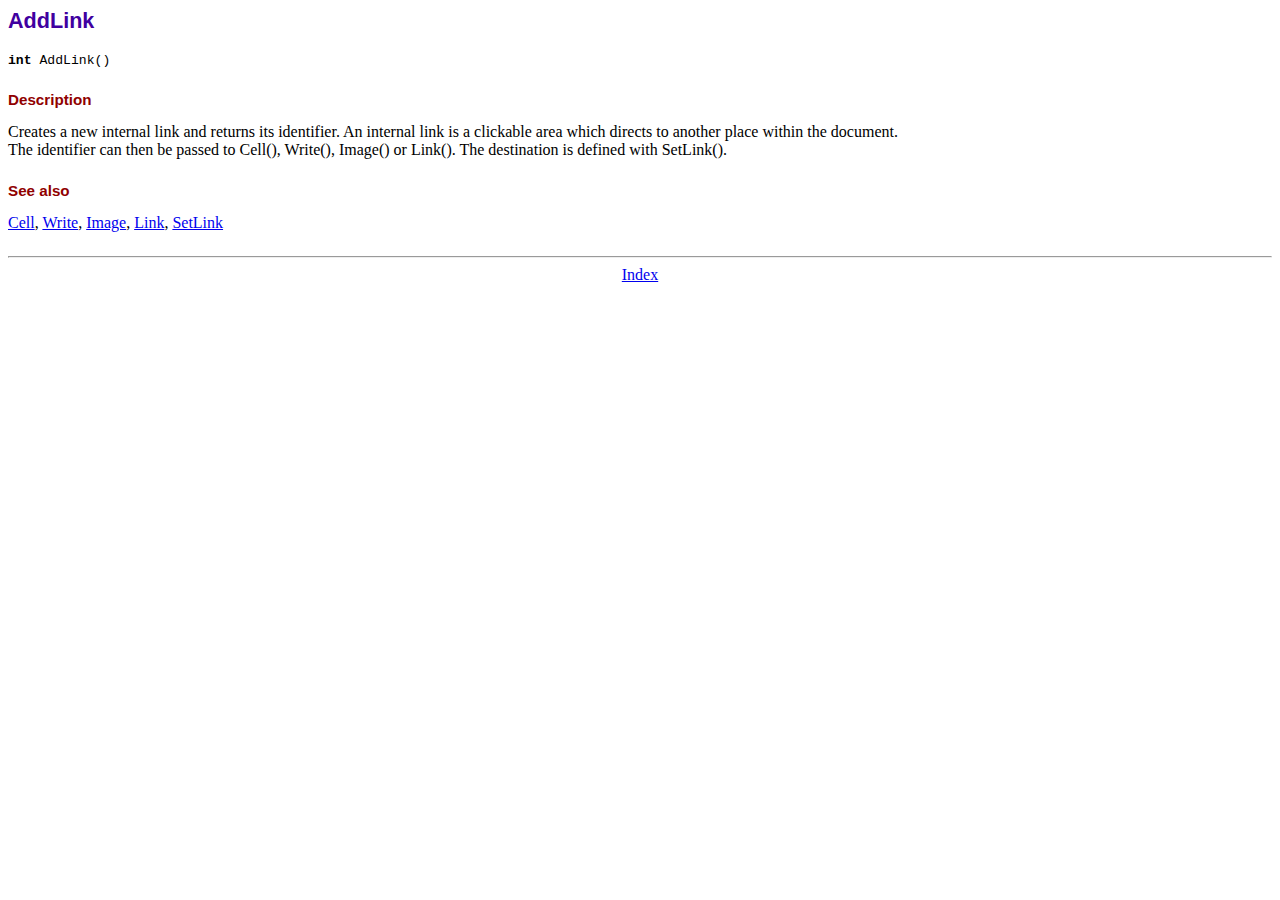
<file: assets/fpdf185/doc/addlink.htm>
<!DOCTYPE html PUBLIC "-//W3C//DTD HTML 4.01 Transitional//EN">
<html>
<head>
<meta http-equiv="Content-Type" content="text/html; charset=ISO-8859-1">
<title>AddLink</title>
<link type="text/css" rel="stylesheet" href="../fpdf.css">
</head>
<body>
<h1>AddLink</h1>
<code><b>int</b> AddLink()</code>
<h2>Description</h2>
Creates a new internal link and returns its identifier. An internal link is a clickable area
which directs to another place within the document.
<br>
The identifier can then be passed to Cell(), Write(), Image() or Link(). The destination is
defined with SetLink().
<h2>See also</h2>
<a href="cell.htm">Cell</a>,
<a href="write.htm">Write</a>,
<a href="image.htm">Image</a>,
<a href="link.htm">Link</a>,
<a href="setlink.htm">SetLink</a>
<hr style="margin-top:1.5em">
<div style="text-align:center"><a href="index.htm">Index</a></div>
</body>
</html>
</file>
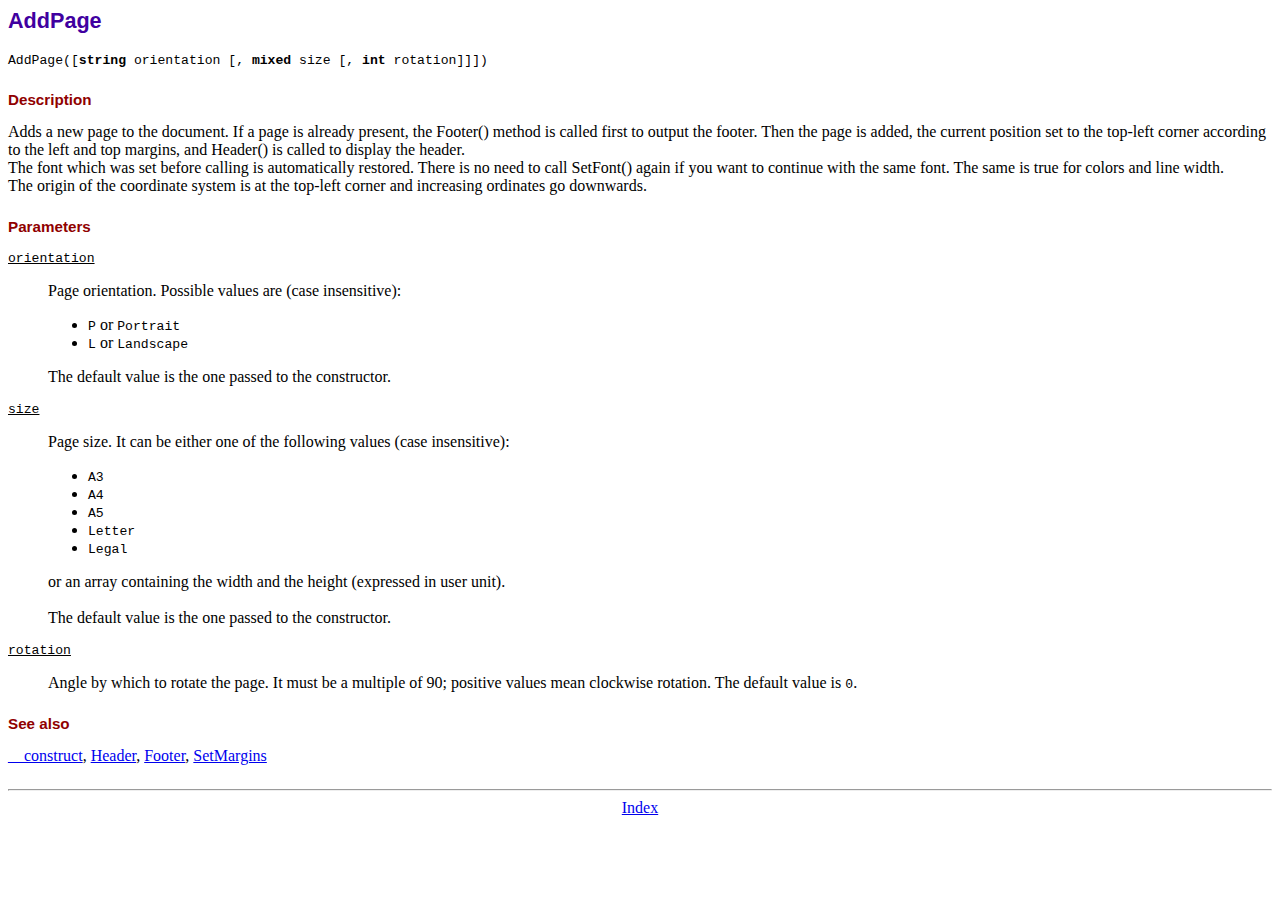
<file: assets/fpdf185/doc/addpage.htm>
<!DOCTYPE html PUBLIC "-//W3C//DTD HTML 4.01 Transitional//EN">
<html>
<head>
<meta http-equiv="Content-Type" content="text/html; charset=ISO-8859-1">
<title>AddPage</title>
<link type="text/css" rel="stylesheet" href="../fpdf.css">
</head>
<body>
<h1>AddPage</h1>
<code>AddPage([<b>string</b> orientation [, <b>mixed</b> size [, <b>int</b> rotation]]])</code>
<h2>Description</h2>
Adds a new page to the document. If a page is already present, the Footer() method is called
first to output the footer. Then the page is added, the current position set to the top-left
corner according to the left and top margins, and Header() is called to display the header.
<br>
The font which was set before calling is automatically restored. There is no need to call
SetFont() again if you want to continue with the same font. The same is true for colors and
line width.
<br>
The origin of the coordinate system is at the top-left corner and increasing ordinates go
downwards.
<h2>Parameters</h2>
<dl class="param">
<dt><code>orientation</code></dt>
<dd>
Page orientation. Possible values are (case insensitive):
<ul>
<li><code>P</code> or <code>Portrait</code></li>
<li><code>L</code> or <code>Landscape</code></li>
</ul>
The default value is the one passed to the constructor.
</dd>
<dt><code>size</code></dt>
<dd>
Page size. It can be either one of the following values (case insensitive):
<ul>
<li><code>A3</code></li>
<li><code>A4</code></li>
<li><code>A5</code></li>
<li><code>Letter</code></li>
<li><code>Legal</code></li>
</ul>
or an array containing the width and the height (expressed in user unit).<br>
<br>
The default value is the one passed to the constructor.
</dd>
<dt><code>rotation</code></dt>
<dd>
Angle by which to rotate the page. It must be a multiple of 90; positive values
mean clockwise rotation. The default value is <code>0</code>.
</dd>
</dl>
<h2>See also</h2>
<a href="__construct.htm">__construct</a>,
<a href="header.htm">Header</a>,
<a href="footer.htm">Footer</a>,
<a href="setmargins.htm">SetMargins</a>
<hr style="margin-top:1.5em">
<div style="text-align:center"><a href="index.htm">Index</a></div>
</body>
</html>
</file>
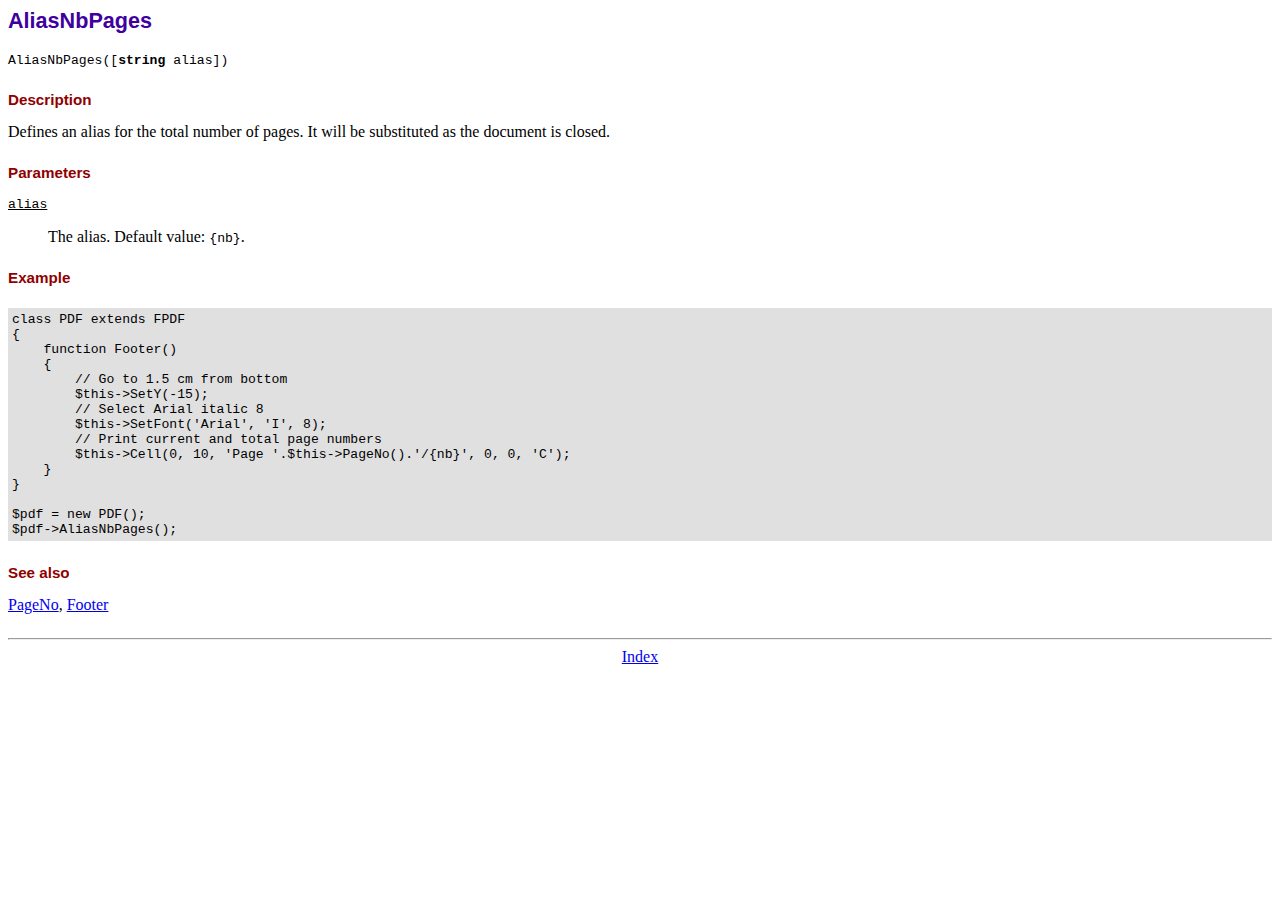
<file: assets/fpdf185/doc/aliasnbpages.htm>
<!DOCTYPE html PUBLIC "-//W3C//DTD HTML 4.01 Transitional//EN">
<html>
<head>
<meta http-equiv="Content-Type" content="text/html; charset=ISO-8859-1">
<title>AliasNbPages</title>
<link type="text/css" rel="stylesheet" href="../fpdf.css">
</head>
<body>
<h1>AliasNbPages</h1>
<code>AliasNbPages([<b>string</b> alias])</code>
<h2>Description</h2>
Defines an alias for the total number of pages. It will be substituted as the document is
closed.
<h2>Parameters</h2>
<dl class="param">
<dt><code>alias</code></dt>
<dd>
The alias. Default value: <code>{nb}</code>.
</dd>
</dl>
<h2>Example</h2>
<div class="doc-source">
<pre><code>class PDF extends FPDF
{
    function Footer()
    {
        // Go to 1.5 cm from bottom
        $this-&gt;SetY(-15);
        // Select Arial italic 8
        $this-&gt;SetFont('Arial', 'I', 8);
        // Print current and total page numbers
        $this-&gt;Cell(0, 10, 'Page '.$this-&gt;PageNo().'/{nb}', 0, 0, 'C');
    }
}

$pdf = new PDF();
$pdf-&gt;AliasNbPages();</code></pre>
</div>
<h2>See also</h2>
<a href="pageno.htm">PageNo</a>,
<a href="footer.htm">Footer</a>
<hr style="margin-top:1.5em">
<div style="text-align:center"><a href="index.htm">Index</a></div>
</body>
</html>
</file>
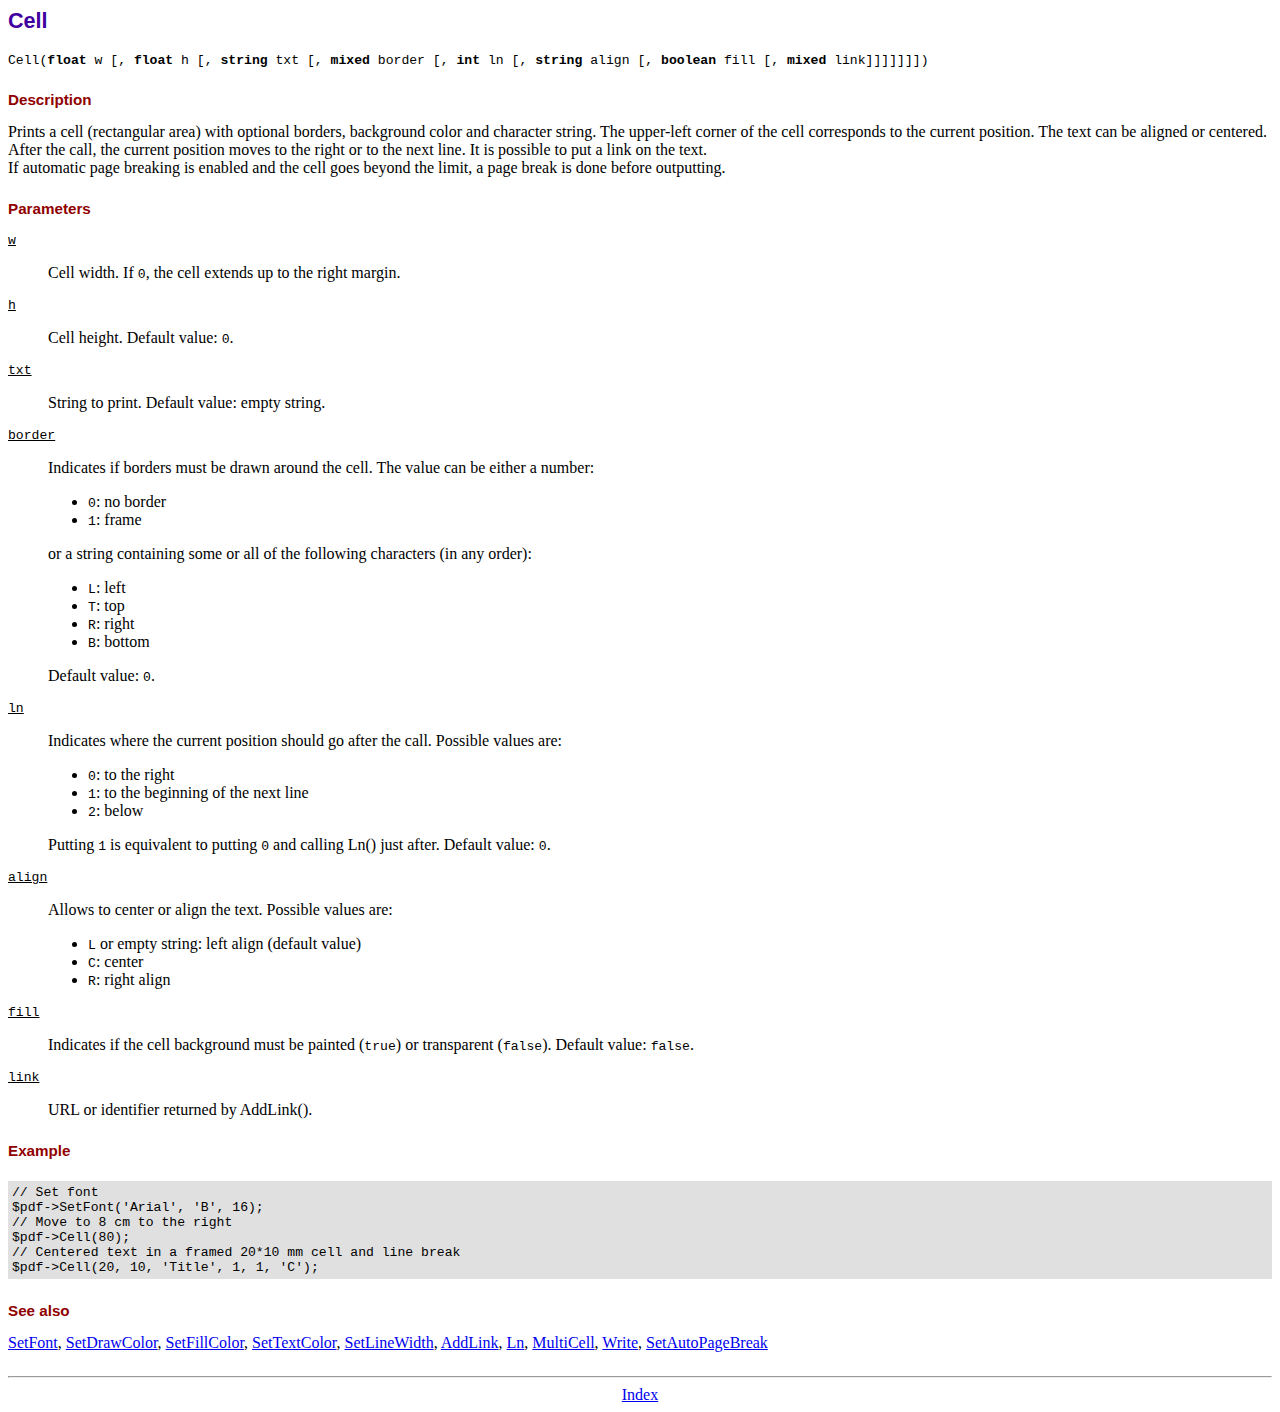
<file: assets/fpdf185/doc/cell.htm>
<!DOCTYPE html PUBLIC "-//W3C//DTD HTML 4.01 Transitional//EN">
<html>
<head>
<meta http-equiv="Content-Type" content="text/html; charset=ISO-8859-1">
<title>Cell</title>
<link type="text/css" rel="stylesheet" href="../fpdf.css">
</head>
<body>
<h1>Cell</h1>
<code>Cell(<b>float</b> w [, <b>float</b> h [, <b>string</b> txt [, <b>mixed</b> border [, <b>int</b> ln [, <b>string</b> align [, <b>boolean</b> fill [, <b>mixed</b> link]]]]]]])</code>
<h2>Description</h2>
Prints a cell (rectangular area) with optional borders, background color and character string.
The upper-left corner of the cell corresponds to the current position. The text can be aligned
or centered. After the call, the current position moves to the right or to the next line. It is
possible to put a link on the text.
<br>
If automatic page breaking is enabled and the cell goes beyond the limit, a page break is
done before outputting.
<h2>Parameters</h2>
<dl class="param">
<dt><code>w</code></dt>
<dd>
Cell width. If <code>0</code>, the cell extends up to the right margin.
</dd>
<dt><code>h</code></dt>
<dd>
Cell height.
Default value: <code>0</code>.
</dd>
<dt><code>txt</code></dt>
<dd>
String to print.
Default value: empty string.
</dd>
<dt><code>border</code></dt>
<dd>
Indicates if borders must be drawn around the cell. The value can be either a number:
<ul>
<li><code>0</code>: no border</li>
<li><code>1</code>: frame</li>
</ul>
or a string containing some or all of the following characters (in any order):
<ul>
<li><code>L</code>: left</li>
<li><code>T</code>: top</li>
<li><code>R</code>: right</li>
<li><code>B</code>: bottom</li>
</ul>
Default value: <code>0</code>.
</dd>
<dt><code>ln</code></dt>
<dd>
Indicates where the current position should go after the call. Possible values are:
<ul>
<li><code>0</code>: to the right</li>
<li><code>1</code>: to the beginning of the next line</li>
<li><code>2</code>: below</li>
</ul>
Putting <code>1</code> is equivalent to putting <code>0</code> and calling Ln() just after.
Default value: <code>0</code>.
</dd>
<dt><code>align</code></dt>
<dd>
Allows to center or align the text. Possible values are:
<ul>
<li><code>L</code> or empty string: left align (default value)</li>
<li><code>C</code>: center</li>
<li><code>R</code>: right align</li>
</ul>
</dd>
<dt><code>fill</code></dt>
<dd>
Indicates if the cell background must be painted (<code>true</code>) or transparent (<code>false</code>).
Default value: <code>false</code>.
</dd>
<dt><code>link</code></dt>
<dd>
URL or identifier returned by AddLink().
</dd>
</dl>
<h2>Example</h2>
<div class="doc-source">
<pre><code>// Set font
$pdf-&gt;SetFont('Arial', 'B', 16);
// Move to 8 cm to the right
$pdf-&gt;Cell(80);
// Centered text in a framed 20*10 mm cell and line break
$pdf-&gt;Cell(20, 10, 'Title', 1, 1, 'C');</code></pre>
</div>
<h2>See also</h2>
<a href="setfont.htm">SetFont</a>,
<a href="setdrawcolor.htm">SetDrawColor</a>,
<a href="setfillcolor.htm">SetFillColor</a>,
<a href="settextcolor.htm">SetTextColor</a>,
<a href="setlinewidth.htm">SetLineWidth</a>,
<a href="addlink.htm">AddLink</a>,
<a href="ln.htm">Ln</a>,
<a href="multicell.htm">MultiCell</a>,
<a href="write.htm">Write</a>,
<a href="setautopagebreak.htm">SetAutoPageBreak</a>
<hr style="margin-top:1.5em">
<div style="text-align:center"><a href="index.htm">Index</a></div>
</body>
</html>
</file>
<file: assets/fpdf185/fpdf.css>
body {font-family:"Times New Roman",serif}
h1 {font:bold 135% Arial,sans-serif; color:#4000A0; margin-bottom:0.9em}
h2 {font:bold 95% Arial,sans-serif; color:#900000; margin-top:1.5em; margin-bottom:1em}
dl.param dt {text-decoration:underline}
dl.param dd {margin-top:1em; margin-bottom:1em}
dl.param ul {margin-top:1em; margin-bottom:1em}
tt, code, kbd {font-family:"Courier New",Courier,monospace; font-size:82%}
div.source {margin-top:1.4em; margin-bottom:1.3em}
div.source pre {display:table; border:1px solid #24246A; width:100%; margin:0em; font-family:inherit; font-size:100%}
div.source code {display:block; border:1px solid #C5C5EC; background-color:#F0F5FF; padding:6px; color:#000000}
div.doc-source {margin-top:1.4em; margin-bottom:1.3em}
div.doc-source pre {display:table; width:100%; margin:0em; font-family:inherit; font-size:100%}
div.doc-source code {display:block; background-color:#E0E0E0; padding:4px}
.kw {color:#000080; font-weight:bold}
.str {color:#CC0000}
.cmt {color:#008000}
p.demo {text-align:center; margin-top:-0.9em}
a.demo {text-decoration:none; font-weight:bold; color:#0000CC}
a.demo:link {text-decoration:none; font-weight:bold; color:#0000CC}
a.demo:hover {text-decoration:none; font-weight:bold; color:#0000FF}
a.demo:active {text-decoration:none; font-weight:bold; color:#0000FF}
</file>
